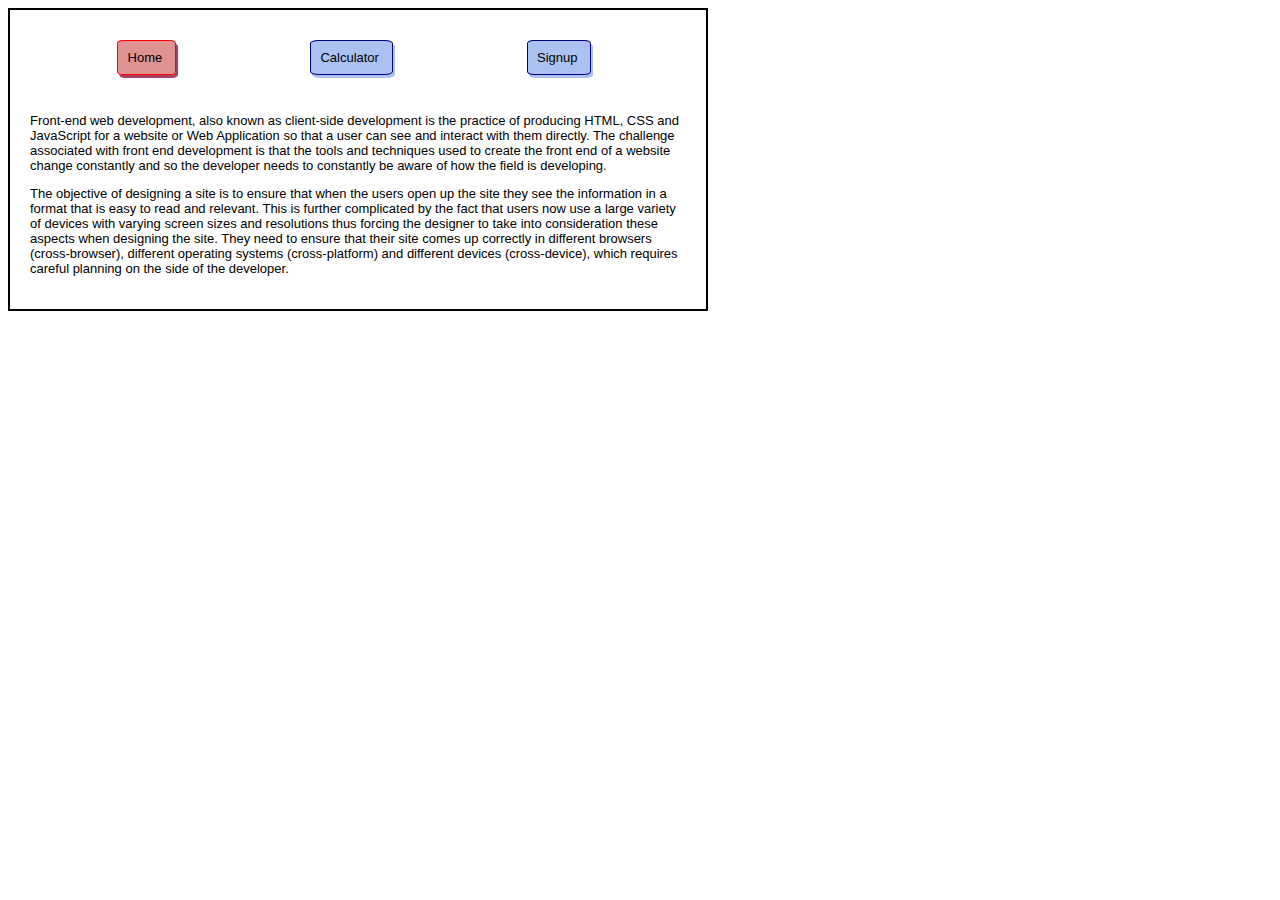
<file: index.html>
<!DOCTYPE html>
<html lang="en">
<head>
    <meta charset="UTF-8">
    <meta http-equiv="refresh" content="0; url='home.html'" />
    <meta name="viewport" content="width=device-width, initial-scale=1.0">
    <title>Index</title>

</head>
<body>

    
</body>
</html>
</file>
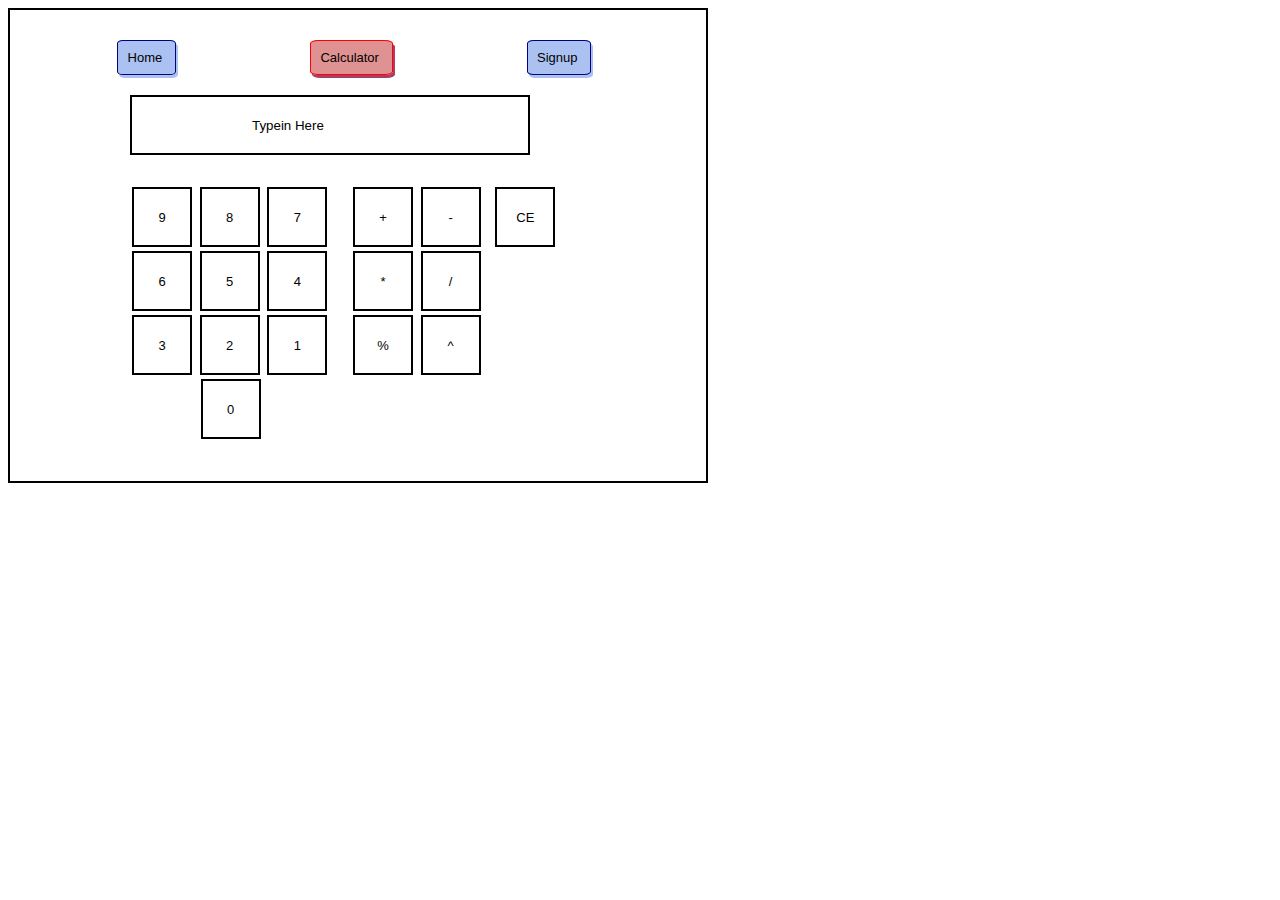
<file: calculator.html>
<!DOCTYPE html>
<html lang="en">
<head>
    <meta charset="UTF-8">
    <meta http-equiv="X-UA-Compatible" content="IE=edge">
    <meta name="viewport" content="width=device-width, initial-scale=1.0">
    <title>Calculator</title>
    <link rel="stylesheet" href="style.css">
</head>
<body>
    
    <div id="header">

        <div align="center">
            <a href="home.html">
                Home
            </a>
            &nbsp;&nbsp;
            <a href="calculator.html" id="opened_page">
                Calculator
            </a>
            &nbsp;&nbsp;
            <a href="signup.html">
                Signup
            </a>
            &nbsp;&nbsp;
        </div>


        <div id="calculator" >
            <div id="type">
                <input type="text" id="type-input" name="calculation" placeholder="Typein Here" >
            </div>
            
            <div id="input-buttons" >
                <input id="button-element" type="button" value="9">
                <input id="button-element" type="button" value="8">
                <input id="button-element" type="button" value="7">
                &nbsp;&nbsp;&nbsp;&nbsp;
                <input id="button-element" type="button" value="+">
                <input id="button-element" type="button" value="-">
                &nbsp;
                <input id="button-element" type="button" value="CE">
                
                <br>

                <input id="button-element" type="button" value="6">
                <input id="button-element" type="button" value="5">
                <input id="button-element" type="button" value="4">
                &nbsp;&nbsp;&nbsp;&nbsp;
                <input id="button-element" type="button" value="*">
                <input id="button-element" type="button" value="/">

                <br>

                <input id="button-element" type="button" value="3">
                <input id="button-element" type="button" value="2">
                <input id="button-element" type="button" value="1">
                &nbsp;&nbsp;&nbsp;&nbsp;
                <input id="button-element" type="button" value="%">
                <input id="button-element" type="button" value="^">

                <br>
                &nbsp;&nbsp;&nbsp;&nbsp;&nbsp;&nbsp;&nbsp;&nbsp;&nbsp;&nbsp;&nbsp;&nbsp;&nbsp;&nbsp;&nbsp;&nbsp;&nbsp;&nbsp;
                <input id="button-element" type="button" value="0">

            </div>


        </div>
        
    </div>

</body>
</html>
</file>
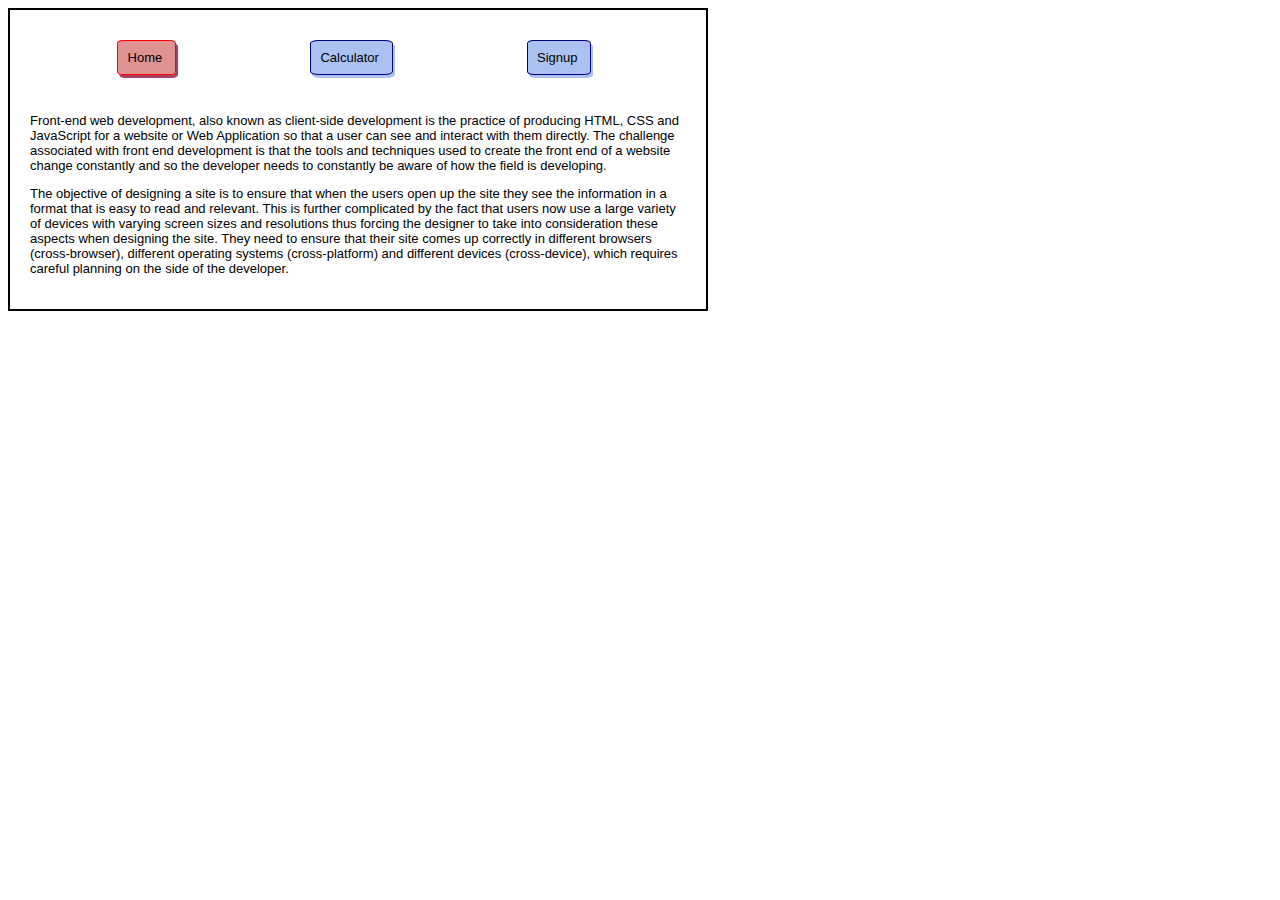
<file: home.html>
<!DOCTYPE html>
<html lang="en">
<head>
    <meta charset="UTF-8">
    <meta http-equiv="X-UA-Compatible" content="IE=edge">
    <meta name="viewport" content="width=device-width, initial-scale=1.0">
    <title>Home</title>
    <link rel="stylesheet" href="style.css">
</head>
<body>
    
    <div id="header">

        <div align="center">
            <a href="home.html" id="opened_page">
                Home
            </a>
            &nbsp;&nbsp;
            <a href="calculator.html">
                Calculator
            </a>
            &nbsp;&nbsp;
            <a href="signup.html">
                Signup
            </a>
            &nbsp;&nbsp;
        </div>

    </div>

    <br>

    <div>
        <main id="main-doc">
            <article>
                <p>
                    Front-end web development, also known as client-side development is the practice of producing HTML, CSS and JavaScript for a website or Web Application so that a user can see and interact with them directly. The challenge associated with front end development is that the tools and techniques used to create the front end of a website change constantly and so the developer needs to constantly be aware of how the field is developing.
                </p>
                <p>
                    The objective of designing a site is to ensure that when the users open up the site they see the information in a format that is easy to read and relevant. This is further complicated by the fact that users now use a large variety of devices with varying screen sizes and resolutions thus forcing the designer to take into consideration these aspects when designing the site. They need to ensure that their site comes up correctly in different browsers (cross-browser), different operating systems (cross-platform) and different devices (cross-device), which requires careful planning on the side of the developer.
                </p>
            </article>

        </main>
    </div>

</body>
</html>
</file>
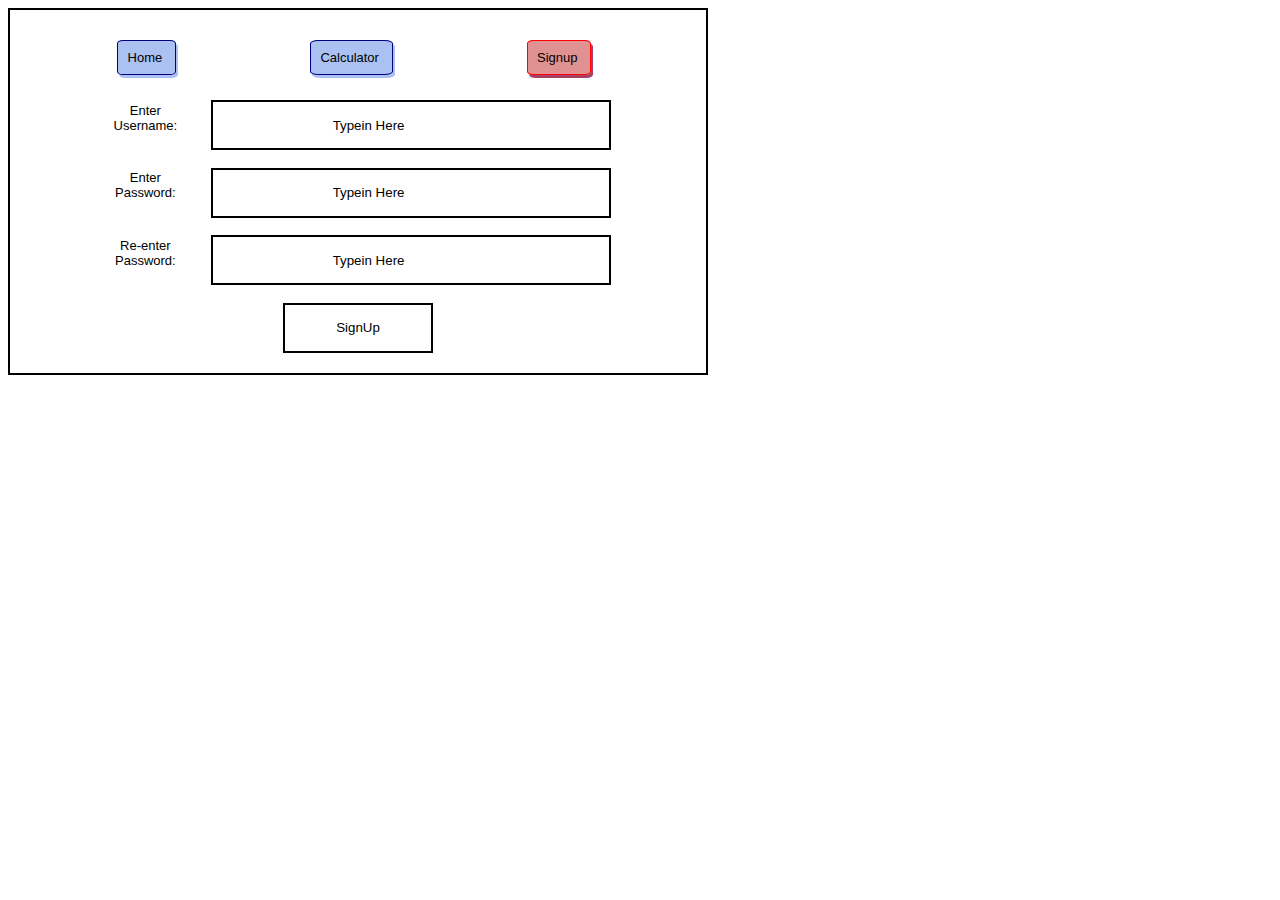
<file: signup.html>
<!DOCTYPE html>
<html lang="en">
<head>
    <meta charset="UTF-8">
    <meta http-equiv="X-UA-Compatible" content="IE=edge">
    <meta name="viewport" content="width=device-width, initial-scale=1.0">
    <title>Signup</title>
    <link rel="stylesheet" href="style.css">
</head>
<body>
    
    <div id="header">

        <div align="center">
            <a href="home.html">
                Home
            </a>
            &nbsp;&nbsp;
            <a href="calculator.html">
                Calculator
            </a>
            &nbsp;&nbsp;
            <a href="signup.html" id="opened_page">
                Signup
            </a>
            &nbsp;&nbsp;
        </div>
        
    </div>

    <br>

    <div id="body">
        <form>
            <div align="center">
                
                <label for="Username">Enter Username: </label>
                &nbsp;&nbsp;&nbsp;&nbsp;&nbsp;
                <input type="text" id="Username" name="Username" placeholder="Typein Here">
                <br><br>
                <label for="Password">Enter Password: </label>
                &nbsp;&nbsp;&nbsp;&nbsp;&nbsp;
                <input type="password" id="Password" name="Password" placeholder="Typein Here">
                <br><br>
                <label for="Re-Password">Re-enter Password: </label>
                &nbsp;&nbsp;&nbsp;&nbsp;&nbsp;
                <input type="password" id="Re-Password" name="Re-Password" placeholder="Typein Here">
                <br><br>
                <input id="SignUp" type="submit" value="SignUp">
            </div>



        </form>
    </div>

</body>
</html>
</file>
<file: style.css>
body{
    border: 2px solid black;
    box-sizing: border-box;
    width: 700px;
    height: max-content;
    padding: 20px;
    background-color: white;
    font-family: Arial, Helvetica, sans-serif;
    font-size: small;    
}

#header a{
    text-decoration: none;
    margin: 10%;
    padding: 1.5% 1.5%;
    border: 1px solid navy;
    background-color: rgb(171, 193, 241);
    color: black;
    border-radius: 10%;
    box-shadow: 2px 3px rgb(171, 193, 241);
    font-size: small;

}

a#opened_page{
    border:1px solid red;
    background-color:rgb(224, 146, 146);
    box-shadow: 2px 3px rgb(167, 63, 101);
}

#header a:hover{
    border: 1px solid green;
    background-color: greenyellow;
    box-shadow: 2px 3px rgb(93, 182, 125);
}

#header a:active{
    color: red;
    background-color: aqua;
    box-shadow: 3px 4px chocolate;
}

#header div{
    padding: 10px;
    margin: 10px;
}

label{
    display: inline-block;
    box-sizing: border-box;
    width: 80px;
    height: 50px;
    font-size: small;
    /* padding: 5px; */
 
}

input{
    display: inline-block;
    box-sizing: border-box;
    width: 400px;
    height: 50px;
    border: 2px solid black;
    padding: 0 120px;
}

#SignUp{
    width: 150px;
    height: 50px;
    background-color: white;
    padding: 0 0px
}

div#calculator{
    width: 660px;
    box-sizing: border-box;
    padding: 0 100px;
    padding-left: 70px;
    box-sizing: border-box;
}

div#type{
    box-sizing: border-box;
}

div input#type-input{
    width: 400px;
    height: 60px;
    box-sizing: border-box;
}


#button-element{
    width: 60px;
    height: 60px;
    padding: 10px;
    margin: 2px;
    border: 2px solid black;
    background-color: white;
    display: inline;
    box-sizing: border-box;
    font-size: small;
}

#button-element:hover{
    cursor: pointer;
    background-color: gray;
}

#SignUp:hover{
    cursor: pointer;
    background-color: gray;
}


input::placeholder {
    color: black;
    opacity: 1 ;
}
</file>
